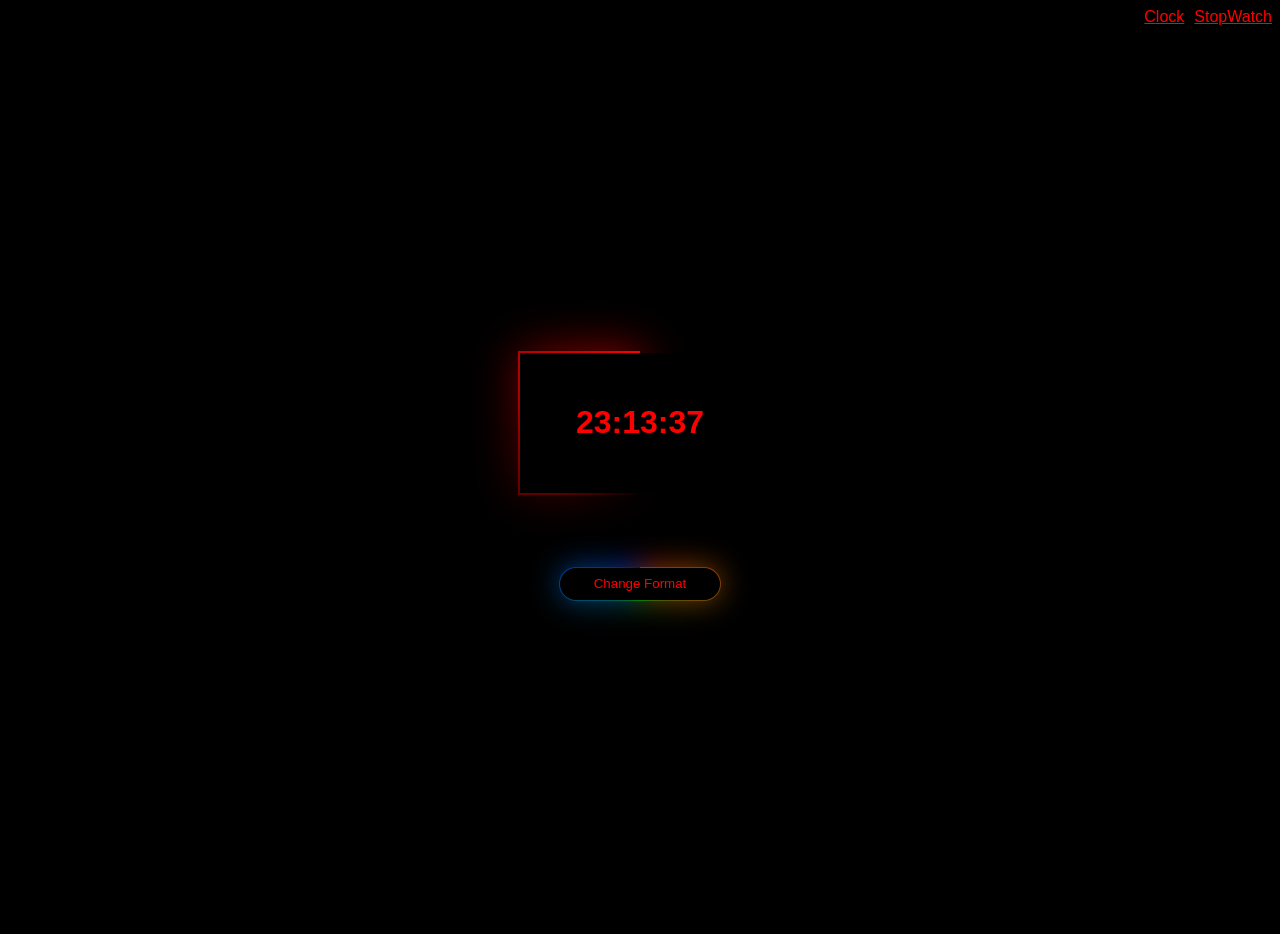
<file: Digital Clock/index.html>
<!DOCTYPE html>
<html lang="en">

<head>
    <meta charset="UTF-8">
    <meta name="viewport" content="width=device-width, initial-scale=1.0">
    <title>Digital Clock</title>
    <link rel="stylesheet" href="style.css">
</head>

<body>
    <div class="navPage">
        <a href="index.html">Clock</a>
        <a href="stopwatch.html">StopWatch</a>
    </div>
    <div class="column">
        <div class="anim">
            <h1 id="clock"></h1>
        </div>
        <div class="format">
            <button id="format">Change Format</button>
        </div>
    </div>
    <script src="main.js" defer></script>
</body>

</html>
</file>
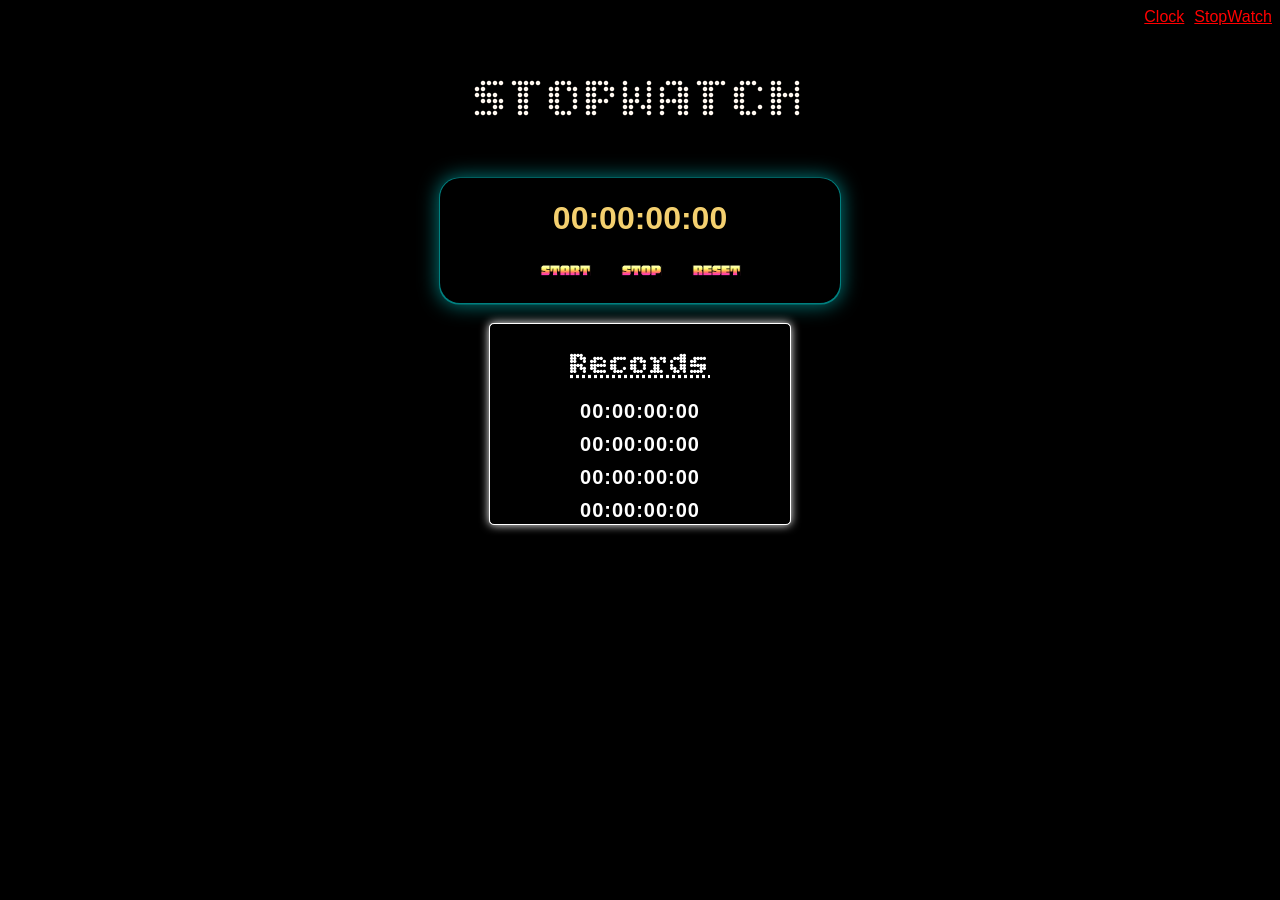
<file: Digital Clock/stopwatch.html>
<!DOCTYPE html>
<html lang="en">

<head>
    <meta charset="UTF-8">
    <meta name="viewport" content="width=device-width, initial-scale=1.0">
    <title>StopWatch</title>
    <link rel="stylesheet" href="style.css">
    <link rel="preconnect" href="https://fonts.googleapis.com">
    <link rel="preconnect" href="https://fonts.gstatic.com" crossorigin>
    <link href="https://fonts.googleapis.com/css2?family=Bitcount+Grid+Double:wght@100..900&display=swap"
        rel="stylesheet">
    <link rel="preconnect" href="https://fonts.googleapis.com">
    <link rel="preconnect" href="https://fonts.gstatic.com" crossorigin>
    <link href="https://fonts.googleapis.com/css2?family=Honk:MORF@15&display=swap" rel="stylesheet">
</head>

<body>
    <div class="navPage">
        <a href="index.html">Clock</a>
        <a href="stopwatch.html">StopWatch</a>
    </div>
    <h1 style="color: #FFF8F0;" class="SW">STOPWATCH</h1>
    <div class="row">
        <div class="stopwatch">
            <div class="display">
                <h1 id="display">00:00:00:00</h1>
            </div>
            <div class="btn">
                <button class="timerButton" id="button1">START</button>
                <button class="timerButton" id="button2">STOP</button>
                <button class="timerButton" id="button3">RESET</button>
            </div>
        </div>
    </div>
    <div style="display: flex; justify-content: center;">
            <div class="Records">
            <div>
                <h1 style="margin-bottom: 5px;font-weight: 400; text-decoration: dotted underline;">Records</h1>
            </div>
            <div class="record-text">
                <h4 id="r1">00:00:00:00</h3>
                <h4 id="r2">00:00:00:00</h3>
                <h4 id="r3">00:00:00:00</h3>
                <h4 id="r4">00:00:00:00</h3>
            </div>
     </div>
    </div>

    <script src="stopwatch.js" defer></script>
</body>

</html>
</file>
<file: Digital Clock/style.css>
body {
    background-color: black;
    color: red;
    overflow-y: hidden;
    overflow-x: hidden;
    font-family: sans-serif;
}

.column {
    display: flex;
    flex-direction: column;
    justify-content: center;
    align-items: center;
    height: 100vh;
    border-radius: 2px;
}

h1 {
    text-align: center;
}

.anim {
    display: flex;
    flex-direction: column;
    justify-content: center;
    position: relative;
    padding: 20px;
    background: black;
    width: 200px;
    height: 100px;
}

.anim::after,
.anim::before {
    content: '';
    position: absolute;
    width: 100%;
    height: 100%;
    top: 50%;
    left: 50%;
    translate: -50% -50%;
    background: conic-gradient(from var(--angle), transparent 50%, red);
    z-index: -1;
    padding: 2px;
    animation: spin 3s linear infinite;
}

.anim::before {
    filter: blur(1.5rem);
    opacity: 70%;
}

@keyframes spin {
    from {
        --angle: 0deg;
    }

    to {
        --angle: 360deg;
    }
}

@property --angle {
    syntax: "<angle>";
    initial-value: 0deg;
    inherits: false;
}

.format {
    padding-top: 75px;
    font-family: sans-serif;
}

#format {
    position: relative;
    cursor: pointer;
    border: none;
    color: red;
    height: 2rem;
    width: 10rem;
    background: black;
    border-radius: 20px;
    transition: color 0.15s;

}

#format::after,
#format::before {
    content: '';
    border-radius: 20px;
    position: absolute;
    width: 100%;
    height: 100%;
    background: conic-gradient(from var(--angle), red, green, blue);
    top: 50%;
    left: 50%;
    translate: -50% -50%;
    z-index: -1;
    padding: 1px;
    animation: spin 1.5s alternate infinite;
}

#format::before {
    filter: blur(15px);
}

#format:hover {
    color: white;
    background-color: transparent;
}

#format:hover::after,
#format:hover::before {
    background: linear-gradient(90deg, #6a11cb, #2575fc, #ff512f, #dd2476, #6a11cb);
    background-size: 600px;
    animation: pl 4s linear infinite;
}

#format:hover::before {

    filter: blur(30px)
}

@keyframes pl {
    from {
        background-position: 0px 0px;
    }

    to {
        background-position: 600px 0px;
    }
}

.navPage {
    display: flex;
    justify-content: end;
    column-gap: 10px;
}

a {
    color: red;
}

.stopwatch {
    display: flex;
    flex-direction: column;
    position: relative;
    background-color: black;
    border-radius: 20px;
    width: 400px;
}

.stopwatch::after,
.stopwatch::before {
    content: '';
    position: absolute;
    background: #008080;
    width: 100%;
    height: 100%;
    top: 50%;
    left: 50%;
    translate: -50% -50%;
    padding: 1px;
    z-index: -1;
    border-radius: 20px;
}

.stopwatch::before {
    filter: blur(calc(var(--glow) * 1px));
    animation: glow 3s linear infinite alternate;
}

.btn {
    display: flex;
    justify-content: center;
    column-gap: 20px;
    margin-bottom: 20px;
}

.display {
    color: #F4D06F;
}

.timerButton {
    background-color: transparent;
    border-radius: 5px;
    text-align: center;
    border: none;
    font-size: larger;
    cursor: pointer;
    font-family: "Honk", system-ui;

}

.timerButton:hover {
    animation: pl 4s linear infinite;
}

#button1:hover {
    background: linear-gradient(45deg, #228B22, #58b858, #228B22);
    background-size: 600px;
}

#button2:hover {
    background: linear-gradient(45deg, #FF4E50, #f99c23, #FF4E50);
    background-size: 600px;
}

#button3:hover {
    background: linear-gradient(45deg, #9932CC, #e476ff, #9932CC);
    background-size: 600px;
}

.SW {
    font-family: "Bitcount Grid Double", system-ui;
    font-weight: 300;
    font-size: 60px;
    letter-spacing: 1px;
}

@keyframes glow {
    from {
        --glow: 5;
    }

    to {
        --glow: 30;
    }
}

@property --glow {
    syntax: "<number>";
    initial-value: 10;
    inherits: false;
}

.row {
    display: flex;
    flex-direction: row;
    justify-content: center;
}

.Records{
    background: black;
    position: relative;
    margin-top: 20px;
    display: flex;
    flex-direction: column;
    font-family: "Bitcount Grid Double", system-ui;
    letter-spacing: 1px;
    color: white;
    border: solid;
    border-width: 1px;
    width: 300px;
    border-radius: 5px;
    height: 200px;
}

.record-text{
    font-family: sans-serif;
    font-size: 20px;
}

.Records::after,
.Records::before {
    content: '';
    position: absolute;
    background: white;
    width: 100%;
    height: 100%;
    top: 50%;
    left: 50%;
    translate: -50% -50%;
    padding: 1px;
    z-index: -1;
    border-radius: 5px;
}

.Records::before {
    filter: blur(5px);
    animation: glow 3s linear infinite alternate;
}

h4{
    text-align: center;
    padding: 0px;
    margin: 10px;
}
</file>
